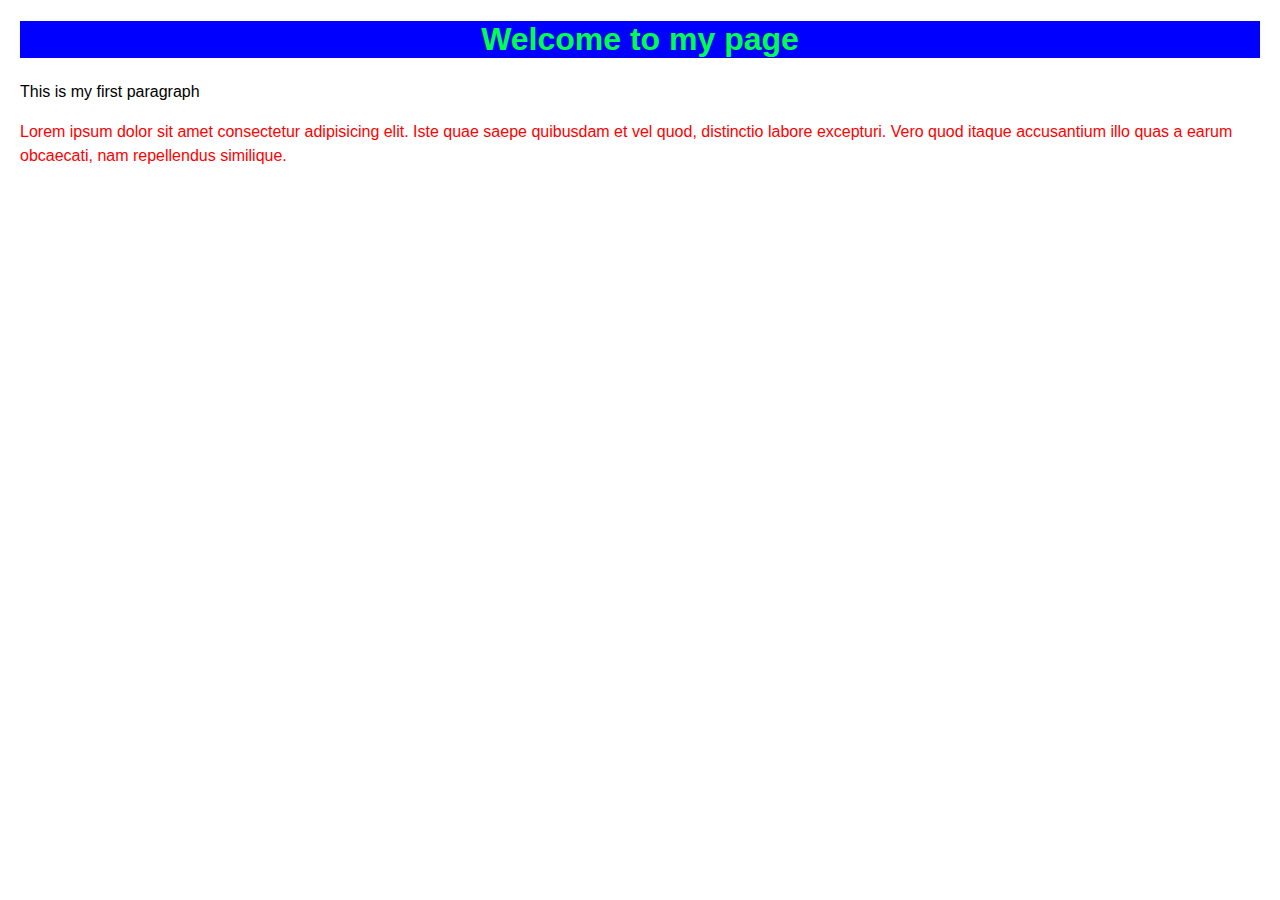
<file: index.html>
<!DOCTYPE html>
<html lang="en">

<head>
    <meta charset="UTF-8">
    <meta http-equiv="X-UA-Compatible" content="IE=edge">
    <meta name="viewport" content="width=device-width, initial-scale=1.0">
    <title>First page</title>
    <link rel="stylesheet" href="style.css">
</head>

<body>
    <h1 class="main-heading">Welcome to my page</h1>
    <p class="first-paragraph"id="paragraph-1">This is my first paragraph</p>
    <p id="paragraph-2">Lorem ipsum dolor sit amet consectetur adipisicing elit. Iste quae saepe quibusdam et vel quod, distinctio labore
        excepturi. Vero quod itaque accusantium illo quas a earum obcaecati, nam repellendus similique.</p>


</body>

</html>
</file>
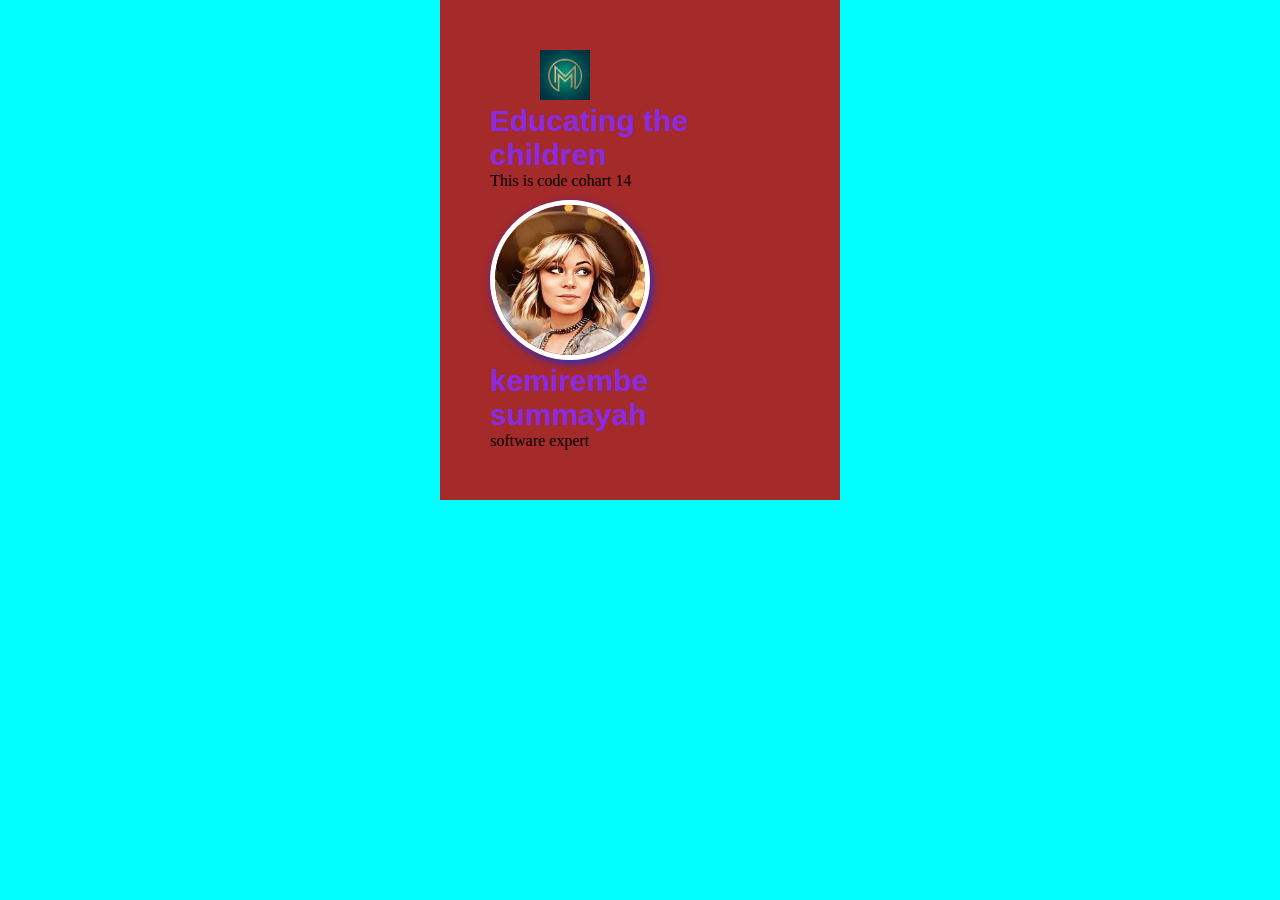
<file: card.html>
<!DOCTYPE html>
<html lang="en">
<head>
    <meta charset="UTF-8">
    <meta http-equiv="X-UA-Compatible" content="IE=edge">
    <meta name="viewport" content="width=device-width, initial-scale=1.0">
    <title>Document</title>
    <link rel="stylesheet"href="card.css">
</head>
<body>
    <!--card starts here-->
    <!--mother div-->
    <div class="maya">
        <!--logo-->
        <img src="hai.jpg" height="50px" width="50px" class="logo">
        <h3 class="company">Educating the children</h3>
        <p id="slogan">This is code cohart 14</p>
        <img src="mai2.jpg" height="90px" width="100px" class="photo">
        <h3 class="company">kemirembe summayah </h3>
        <p>software expert</p>





    </div>







    <!--card end here-->
</body>
</html>
</file>
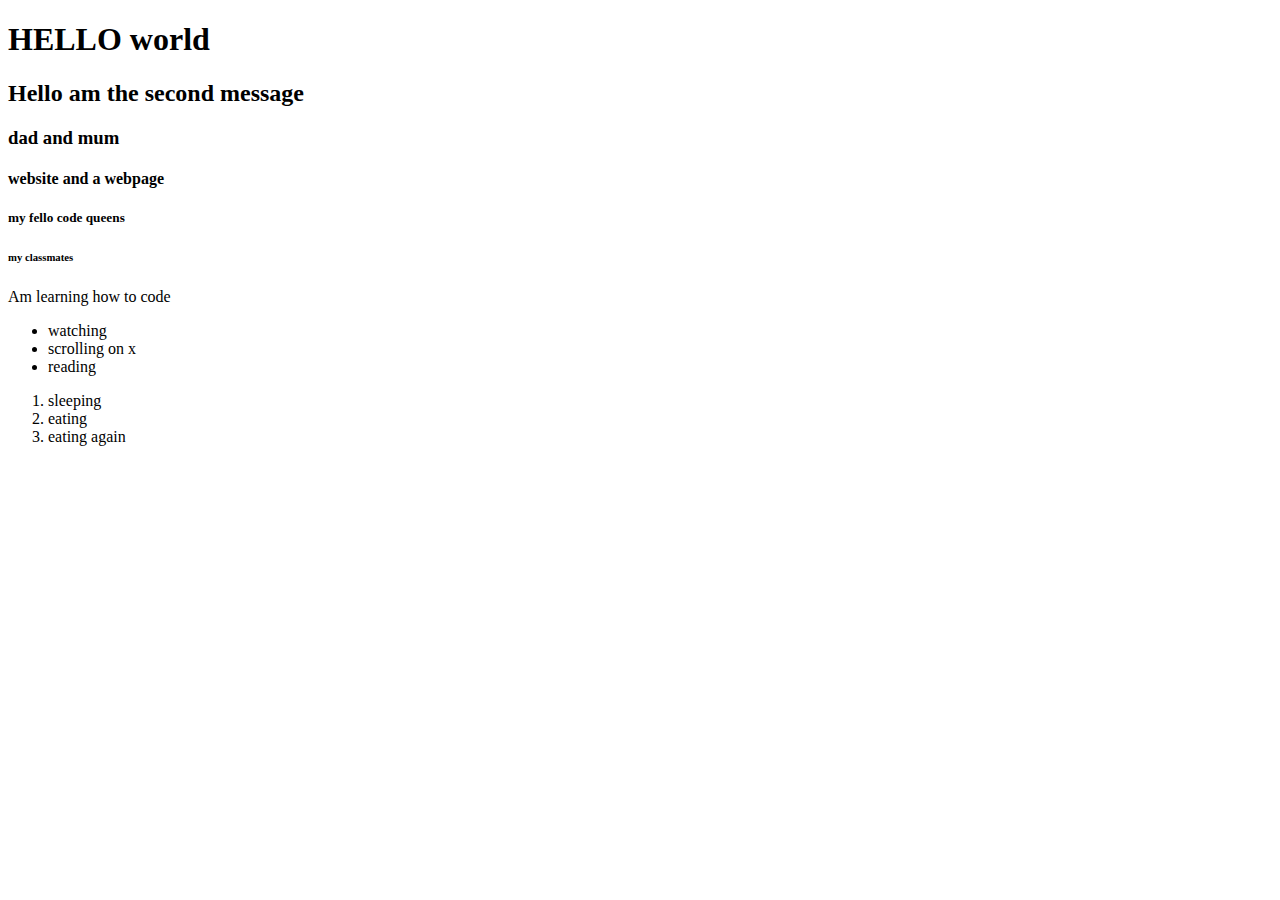
<file: code.html>
<!DOCTYPE html>
<html>
    <head>

        <title>My first webpage</title>



    </head>

<body>
    <h1>HELLO world</h1>
    <h2>Hello am the second message</h2>
    <h3>dad and mum</h3>
    <h4>website and a webpage</h4>
    <h5>my fello code queens</h5>
    <h6>my classmates</h6>

    <p>Am learning how to code</p>
    <ul>
        <li>watching</li>
        <li>scrolling on x</li>
        <li>reading</li>
    </ul>
    <ol>
        <li>sleeping</li>
        <li>eating</li>
        <li>eating again</li>
    </ol>











</body>
</html>
</file>
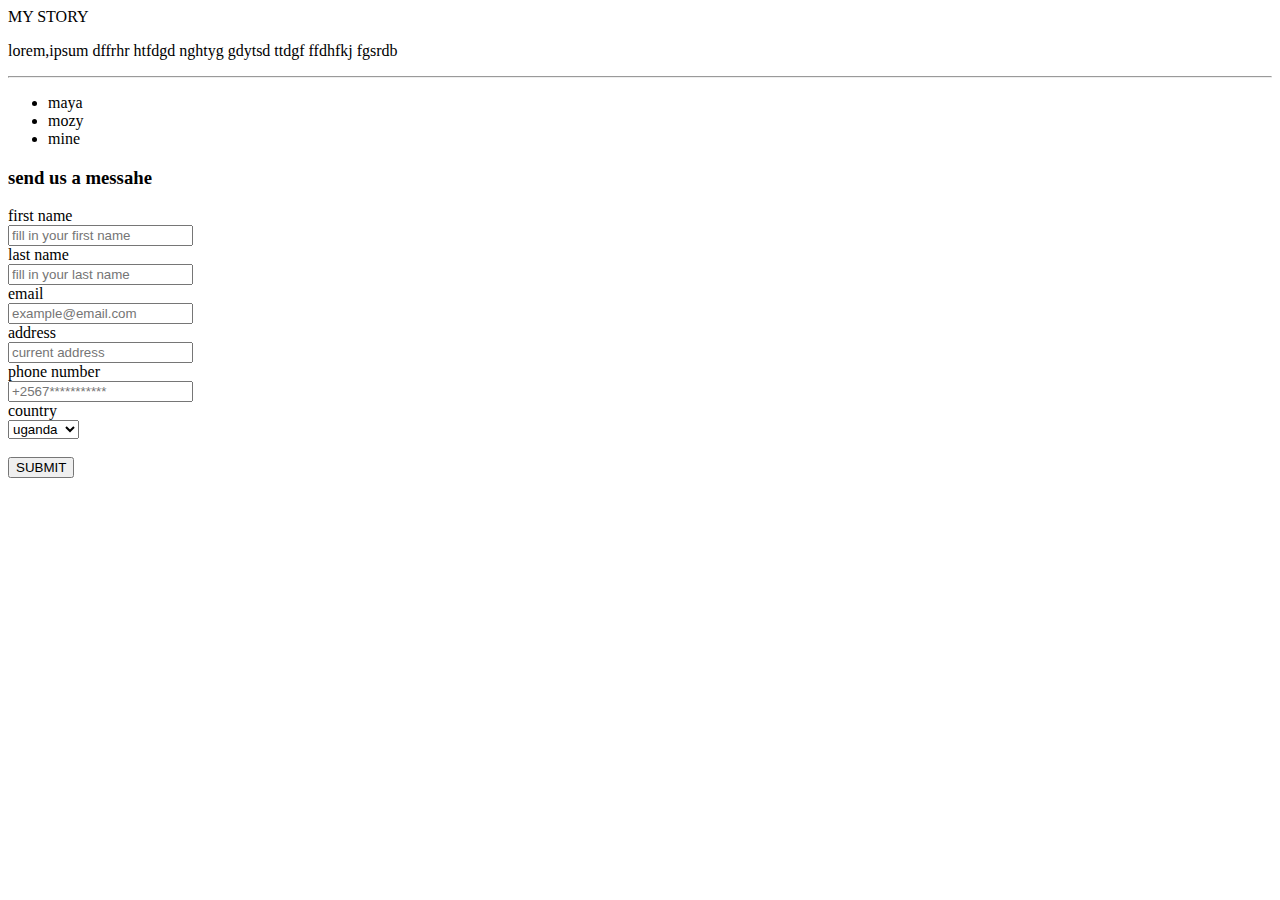
<file: home.html>
<!DOCTYPE html>
<html lang="en">
<head>
    <meta charset="UTF-8">
    <meta http-equiv="X-UA-Compatible" content="IE=edge">
    <meta name="viewport" content="width=device-width, initial-scale=1.0">
    <title>my home profile</title>
</head>
<body>
    <html>MY STORY</html>
    <P>lorem,ipsum dffrhr htfdgd nghtyg gdytsd ttdgf ffdhfkj fgsrdb</P>
    <hr>
    <ul>
        <li>maya</li>
        <li>mozy</li>
        <li>mine</li>
    </ul>
    <!--my first time doing a form-->
    <form action="">
        <h3>send us a messahe</h3>
        
        <label>first name</label><br>
        <input type="text"placeholder="fill in your first name"><br>
        <label>last name</label><br>
        <input type="text"placeholder="fill in your last name"><br>
        <label>email</label><br>
        <input type="text"placeholder="example@email.com"><br>
        <label>address</label><br>
        <input type="text"placeholder="current address"><br>
        <label>phone number</label><br>
        <input type="tel"placeholder="+2567***********"><br>
        <label>country</label><br>
        
        <select>
    
            <option value="">uganda  </option>
            <option value="">Rwanda</option>
            <option value="">kenya </option>
            <option value="">india</option>





        </select>
        </form><br>
        <button>SUBMIT</button>




    </form>


    <!--form closes here-->

    
</body>
</html>
</file>
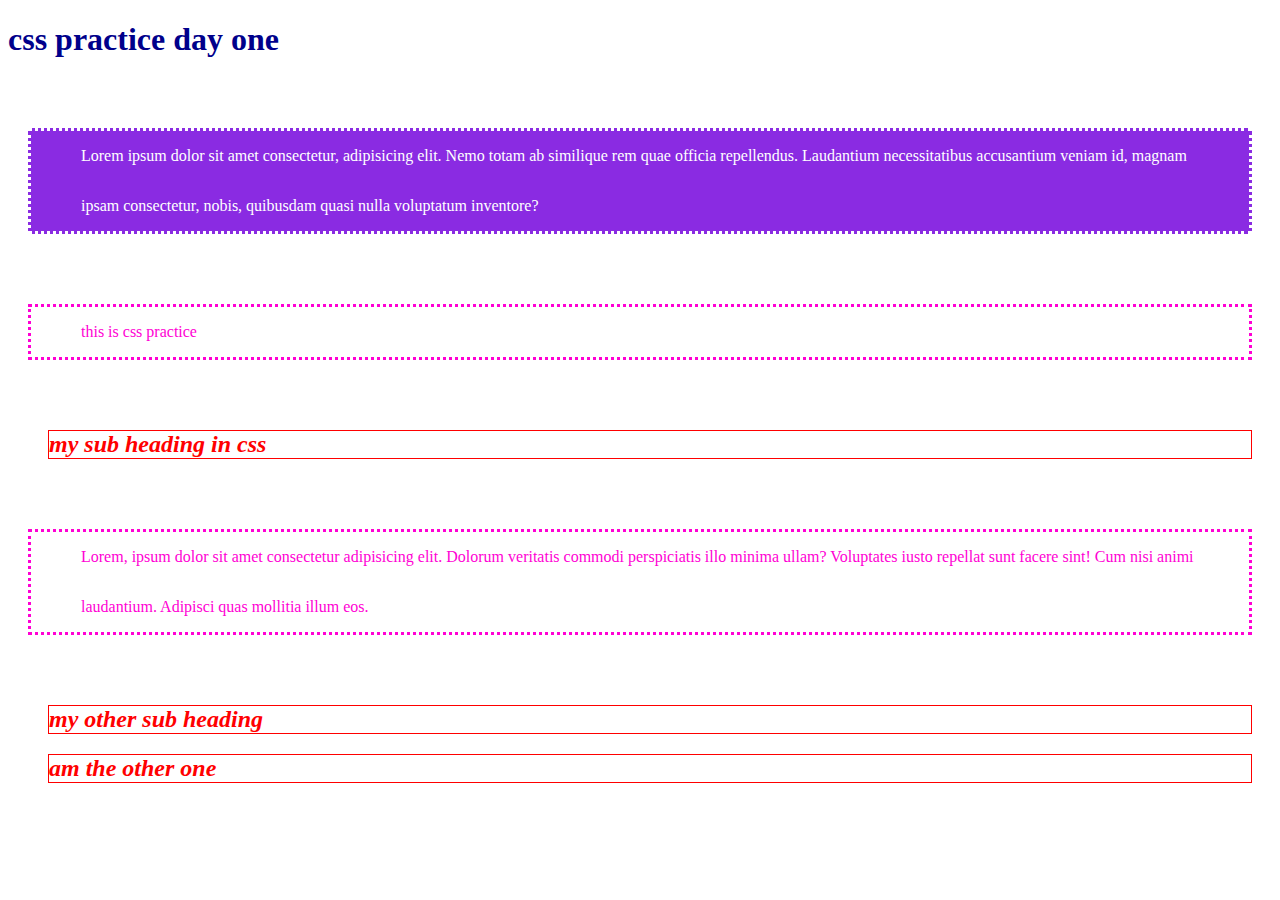
<file: maya css.html>
<!DOCTYPE html>
<html lang="en">

<head>
    <meta charset="UTF-8">
    <meta http-equiv="X-UA-Compatible" content="IE=edge">
    <meta name="viewport" content="width=device-width, initial-scale=1.0">
    <title>Practice css</title>
    <style>
        h2 {
            color: red !important;
            font-style: italic;
            border-style: solid;
            border-width: 1px;
            margin-right: 20px;
            margin-left: 40px;



        }

        p {
            line-height: 50px;
            color: rgb(255, 0, 212);
            border-style: dotted;
            border: width 2px;
            margin: 70px 20px 70px 20px;
            padding: 0 50px;
        }
    </style>
</head>

<body>
    <h1 style="color: darkblue;">css practice day one</h1>
    <p style="background-color:blueviolet;color:white;">Lorem ipsum dolor sit amet consectetur, adipisicing elit. Nemo
        totam ab similique rem quae officia repellendus. Laudantium necessitatibus accusantium veniam id, magnam ipsam
        consectetur, nobis, quibusdam quasi nulla voluptatum inventore?</p>
    <p>this is css practice</p>

    <h2>my sub heading in css</h2>
    <p>Lorem, ipsum dolor sit amet consectetur adipisicing elit. Dolorum veritatis commodi perspiciatis illo minima
        ullam? Voluptates iusto repellat sunt facere sint! Cum nisi animi laudantium. Adipisci quas mollitia illum eos.
    </p>
    <h2>my other sub heading</h2>
    <h2 syle="color:tomato;">am the other one </h2>
</body>

</html>
</file>
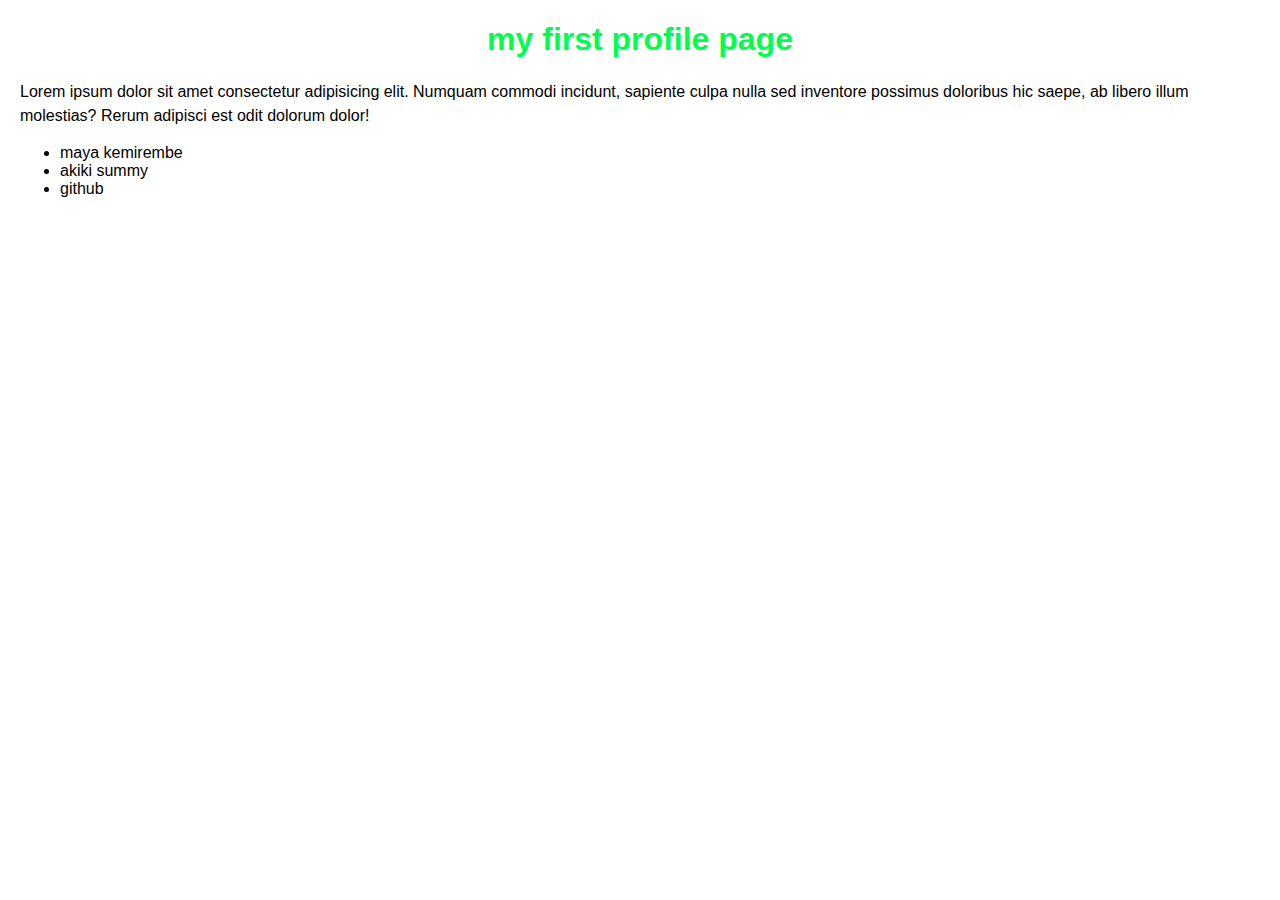
<file: profile.html>
<!DOCTYPE html>
<html lang="en">

<head>
    <meta charset="UTF-8">
    <meta http-equiv="X-UA-Compatible" content="IE=edge">
    <meta name="viewport" content="width=device-width, initial-scale=1.0">
    <title>my html file</title>
    <link rel="stylesheet" href="style.css">
</head>

<body>
    <h1>my first profile page</h1>
    <p>Lorem ipsum dolor sit amet consectetur adipisicing elit. Numquam commodi incidunt, sapiente culpa nulla sed
        inventore possimus doloribus hic saepe, ab libero illum molestias? Rerum adipisci est odit dolorum dolor!</p>
    <ul>
        <li>maya kemirembe</li>
        <li>akiki summy</li>
        <li>github</li>
    </ul>

</body>

</html>
</file>
<file: style.css>
body{
    font-family: Arial, Helvetica, sans-serif;
    margin: 20px;
}
h1 {
    color: rgb(0, 255, 76);
    text-align: center;
}
p {
    font-size: 16px;
    line-height: 1.5;
}
.main-heading{
    background-color: blue;
}
#paragraph-2{
    color: red;

}
</file>
<file: card.css>
*{
    margin: auto;
}
body{
    background-color: aqua;
}
.maya{
    background-color: brown;
    height: 400px;
    width: 300px;
    padding: 50px;
}
.logo{
    padding-left: 50px;
}
.photo{
    height: 150px;
    width: 150px;
    border-radius: 50%;
    border: white 5px solid;
    box-shadow: 2px 3px 8px rgb(34, 45, 202);
}
#slogan{
    padding-bottom: 10px;
}
.company{
    color: blueviolet;
    font-size: 30px;
    font-family: Arial, Helvetica, sans-serif;
}
</file>
